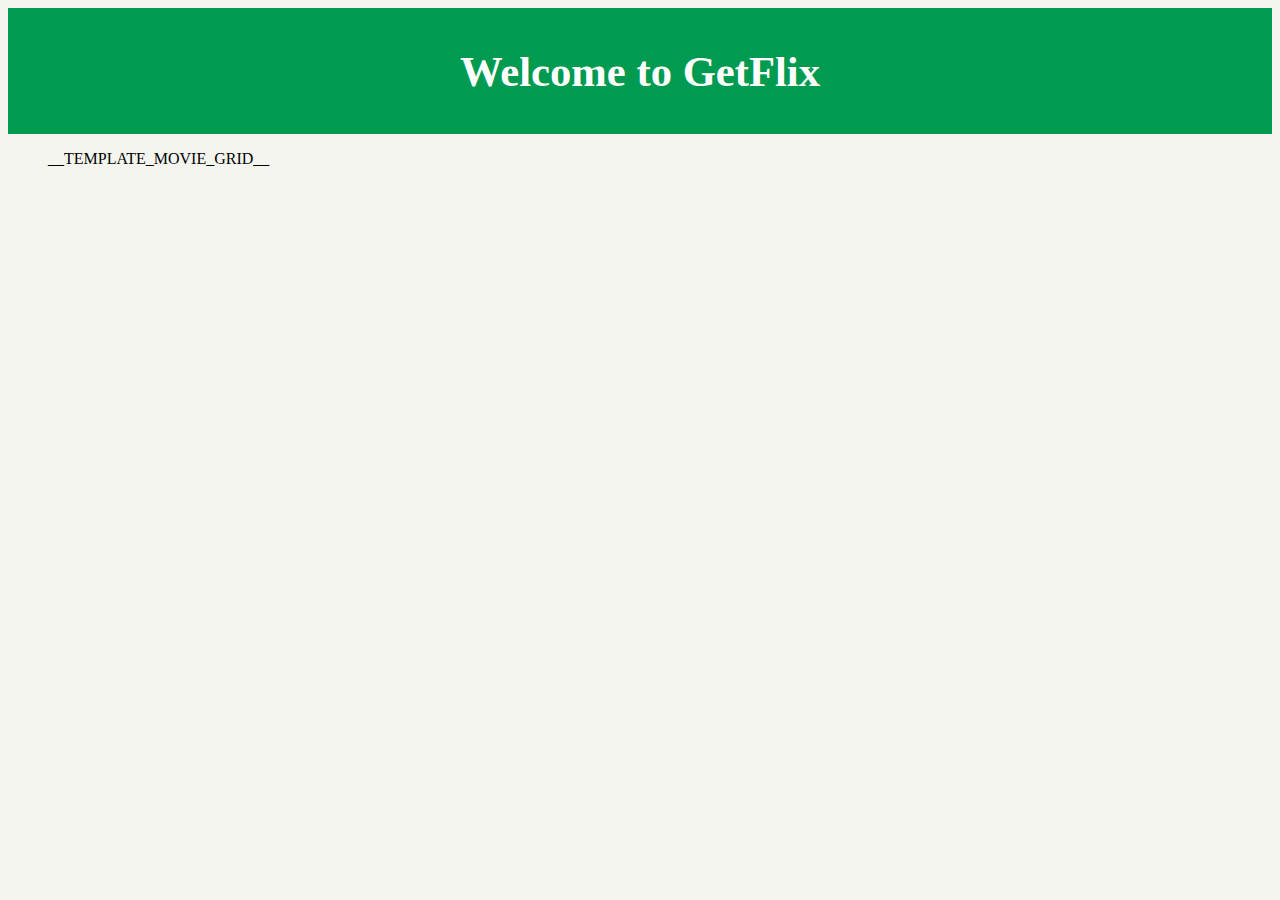
<file: index_template.html>
<!DOCTYPE html>
<html>
<head>
    <title>__TEMPLATE_TITLE__</title>
    <link rel="stylesheet" href="style.css"/>
</head>
<body>
<div class="list-movies-title">
    <h1>Welcome to GetFlix</h1>
</div>
<div>
    <ol class="movie-grid">
        __TEMPLATE_MOVIE_GRID__
    </ol>
</div>
</body>
</html>
</file>
<file: style.css>
body {
  background: #F5F5F0;
  color: black;
  font-family: Monaco;
}

.list-movies-title {
  padding: 10px 0;
  background: #009B50;
  color: white;
  text-align: center;
  font-size: 16pt;
}

.movie-grid {
    display: grid;
    grid-template-columns: repeat(auto-fit, minmax(150px, 1fr));
    gap: 20px;
    border: 0px solid #ccc;
    border-radius: 5px;
}


.movie-grid li {
    display: flex;
    flex-direction: column;
    padding: 10px;
    align-items: center;
}

.movie {
  width: 140px;
}

.movie-title,
.movie-year {
  font-size: 0.8em;
  text-align: center;
}

.movie-title {
  margin-top: 10px;
}

.movie-year {
  color: #999;
}


.movie-poster {
    box-shadow: 0 3px 6px rgba(0, 0, 0, 0.16), 0 3px 6px rgba(0, 0, 0, 0.23);
    width: 128px;
    height: 193px;
}

.movie-item {
  position: relative;
  display: inline-block;
  margin: 10px;
}
.movie-item img {
  width: 100px;
  height: auto;
}
.tooltip {
  visibility: hidden;
  width: 200px;
  background-color: #555;
  color: #fff;
  text-align: center;
  border-radius: 5px;
  position: absolute;
  z-index: 1;
  bottom: 100%;
  left: 50%;
  margin-left: -100px;
  opacity: 0;
  transition: opacity 0.3s;
}
.movie-item:hover .tooltip {
  visibility: visible;
  opacity: 1;
}
</file>
